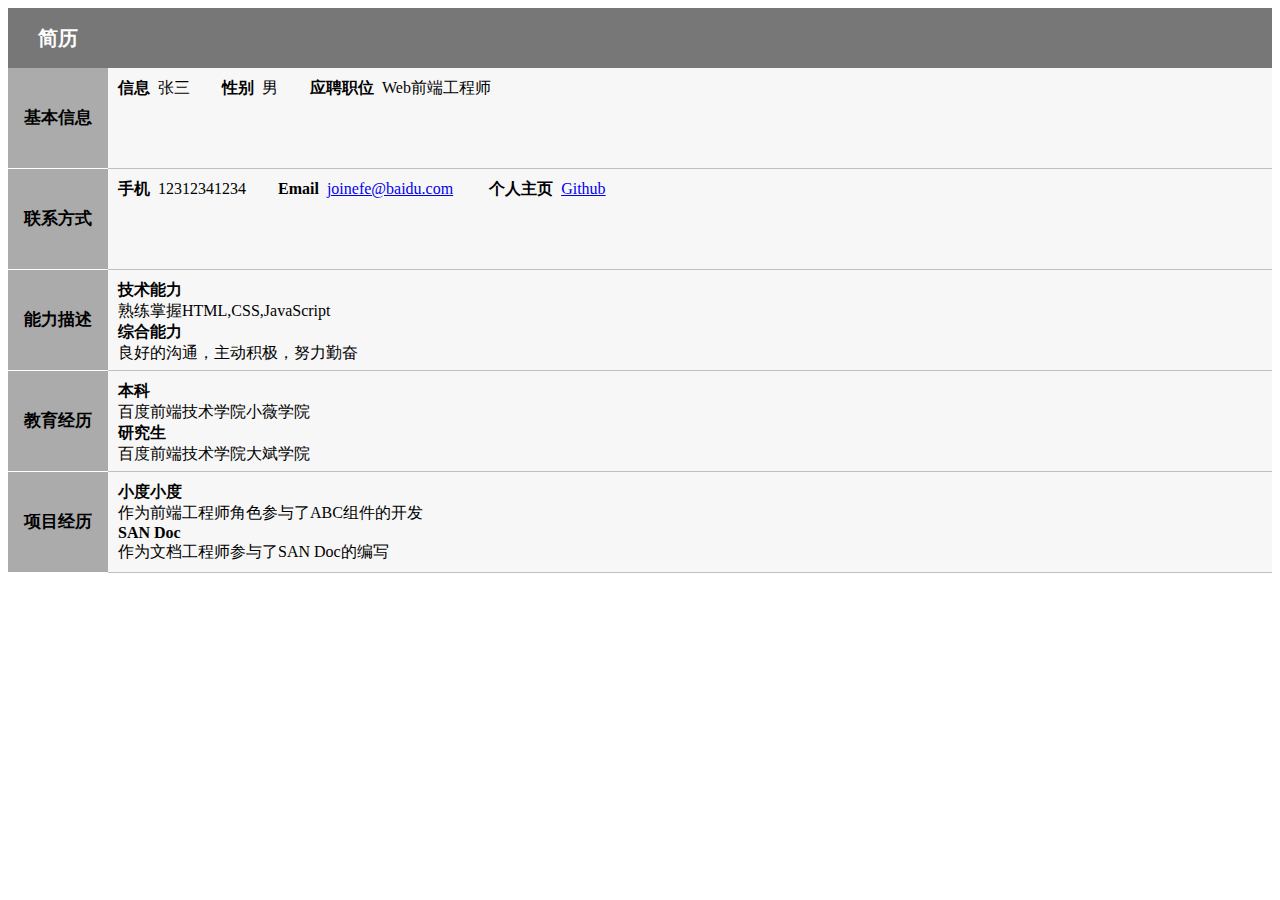
<file: index.html>
<!doctype html>
<html>
	<head>
		<meta charset="utf-8">
		<title>index</title>
		<link rel="stylesheet" href="style_3.css">
	</head>

	<body>
		<div>
		<div id="head"><h1>简历</h1></div>
		<h2>基本信息</h2>
		<p><strong>信息</strong> &nbsp;张三&nbsp;&nbsp;&nbsp;&nbsp;&nbsp;&nbsp;&nbsp;&nbsp;<strong>性别</strong> &nbsp;男&nbsp;&nbsp;&nbsp;&nbsp;&nbsp;&nbsp;&nbsp;&nbsp;<strong>应聘职位</strong> &nbsp;Web前端工程师<br></p>
		<h2>联系方式</h2>
		<p><strong>手机</strong> &nbsp;12312341234&nbsp;&nbsp;&nbsp;&nbsp;&nbsp;&nbsp;&nbsp;&nbsp;<strong>Email</strong> &nbsp;<a href="#">joinefe@baidu.com</a> &nbsp;&nbsp;&nbsp;&nbsp;&nbsp;&nbsp;&nbsp;&nbsp;<strong>个人主页</strong> &nbsp;<a href="#">Github</a><br></p>
		<h2>能力描述</h2>
		<p><strong>技术能力</strong><br>
		熟练掌握HTML,CSS,JavaScript<br>
		<strong>综合能力</strong>
		<br>良好的沟通，主动积极，努力勤奋</p>
		<h2>教育经历</h2>
		<p><strong>本科</strong>
		<br>百度前端技术学院小薇学院<br>
		<strong>研究生</strong>
		<br>百度前端技术学院大斌学院</p>
		<h2>项目经历</h2>
		<p><strong>小度小度</strong>
		<br>作为前端工程师角色参与了ABC组件的开发<br>
		<strong>SAN Doc</strong>
		<br>作为文档工程师参与了SAN Doc的编写</p>
		</div>
	</body>
</html>
</file>
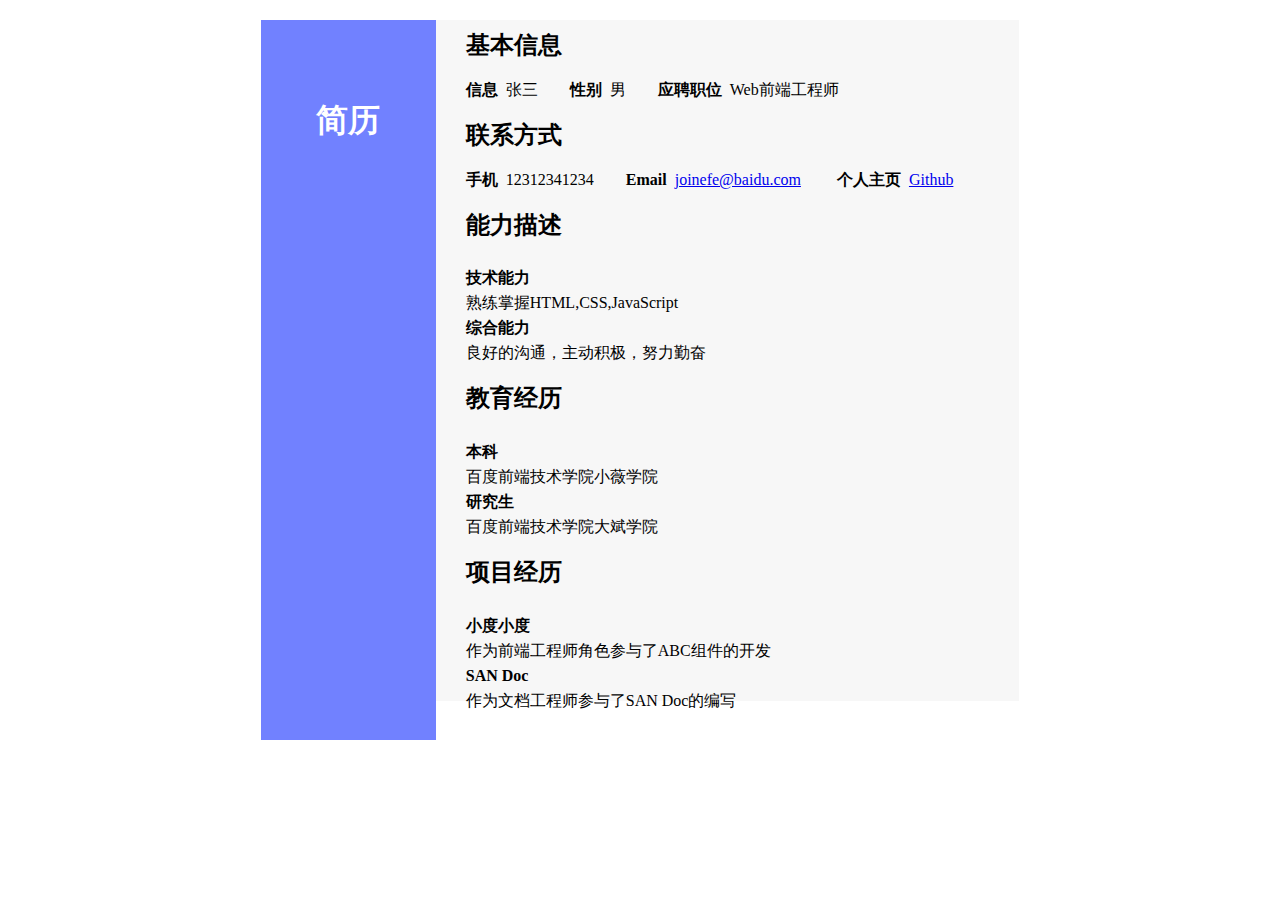
<file: index2.html>
<!doctype html>
<html>
	<head>
		<meta charset="utf-8">
		<title>index</title>
		<link rel="stylesheet" href="type2.css">
	</head>

	<body>
		<div>
		<div id="head"><h1>简历</h1></div>
		<h2>基本信息</h2>
		<p><strong>信息</strong> &nbsp;张三&nbsp;&nbsp;&nbsp;&nbsp;&nbsp;&nbsp;&nbsp;&nbsp;<strong>性别</strong> &nbsp;男&nbsp;&nbsp;&nbsp;&nbsp;&nbsp;&nbsp;&nbsp;&nbsp;<strong>应聘职位</strong> &nbsp;Web前端工程师</p>
		<h2>联系方式</h2>
		<p><strong>手机</strong> &nbsp;12312341234&nbsp;&nbsp;&nbsp;&nbsp;&nbsp;&nbsp;&nbsp;&nbsp;<strong>Email</strong> &nbsp;<a href="#">joinefe@baidu.com</a> &nbsp;&nbsp;&nbsp;&nbsp;&nbsp;&nbsp;&nbsp;&nbsp;<strong>个人主页</strong> &nbsp;<a href="#">Github</a></p>
		<h2>能力描述</h2>
		<strong>技术能力</strong>
		<p>熟练掌握HTML,CSS,JavaScript<br></p>
		<strong>综合能力</strong>
		<p>良好的沟通，主动积极，努力勤奋</p>
		<h2>教育经历</h2>
		<strong>本科</strong>
		<p>百度前端技术学院小薇学院</p>
		<strong>研究生</strong>
		<p>百度前端技术学院大斌学院</p>
		<h2>项目经历</h2>
		<strong>小度小度</strong>
		<p>作为前端工程师角色参与了ABC组件的开发</p>
		<strong>SAN Doc</strong>
		<p>作为文档工程师参与了SAN Doc的编写</p>
		</div>
	</body>
</html>
</file>
<file: style_3.css>
@charset "utf-8";
/* CSS Document */

p{
	overflow:hidden;
	height: 90px;
	background: #F7F7F7;
	padding-left: 10px;
	padding-top: 10px;
	margin-top: 0px;
	margin-bottom: 0;
	border:solid #C0C0C0;
	border-width: 0 0 1px 0;

}

h2{
	font-size: 17px;
	float: left;
	text-align: center;
	line-height: 100px;
	width: 100px;
	height:100px;
	background: #ABABAB;
	margin: 0 0 0 0;

}

#head{
	background:#777777;
}
h1{
	font-size: 20px;
	color: white;
	line-height: 60px;
	height: 60px;
	width: 100%;
	margin-top: 0;
	margin-left: 30px;
	margin-bottom: 0;
}
</file>
<file: type2.css>
@charset "utf-8";
/* CSS Document */

p,strong{
	line-height: 0px;
}
h2{
	line-height: 50px;
}
#head{
	height: 100%;
	margin: 0;
	background-color: black;
}
h1{
	text-align: center;
	background: #7181FF;
	color: white;
	line-height: 200px;
	float: left;
	height: 720px;
	width: 175px;
	margin-top: 0;
	margin-right: 30px;
}
div{
	width: 60%;
	margin: 0 auto;
	background-color: #F7F7F7;
}
</file>
